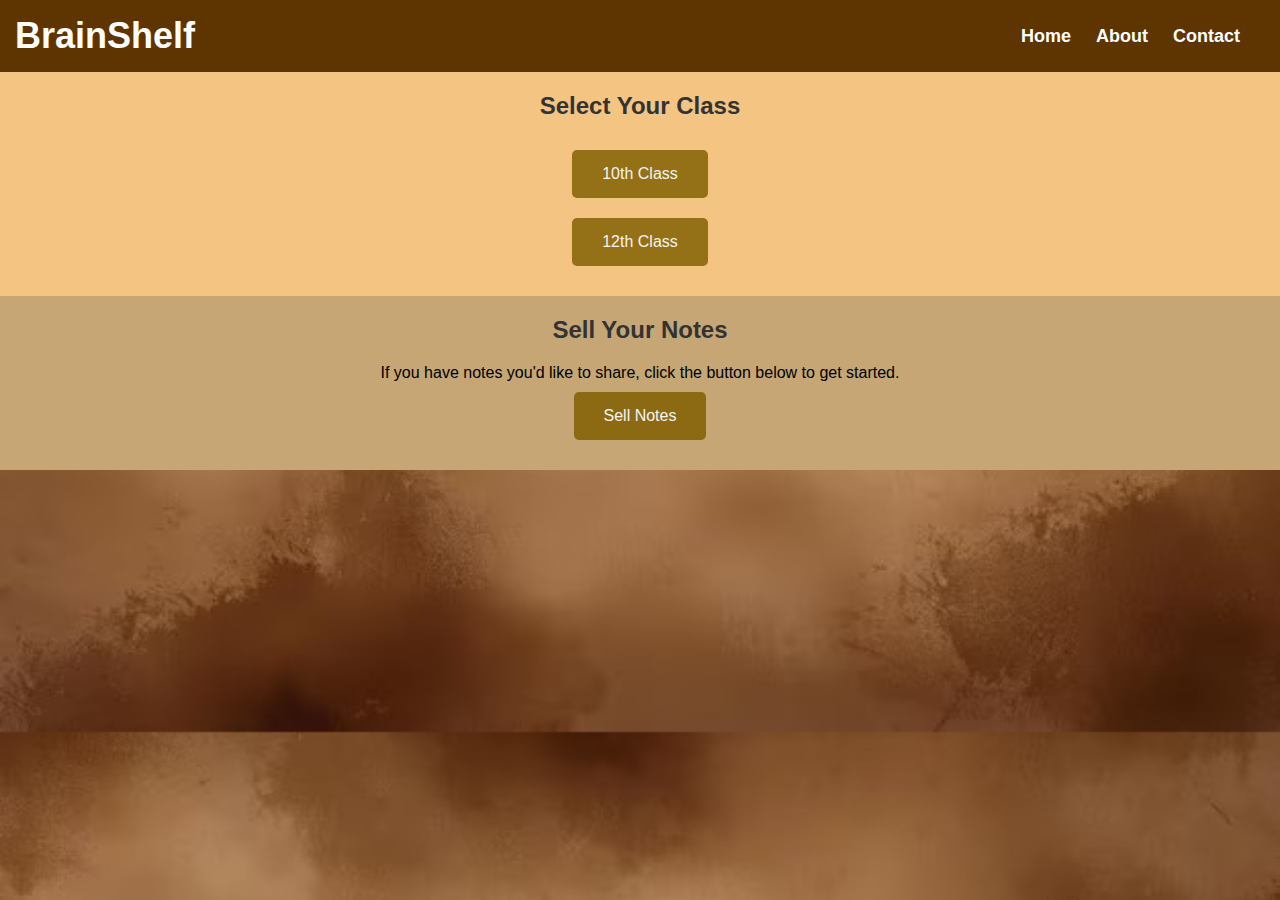
<file: 1st.html>
<!DOCTYPE html>
<html lang="en">
<head>
    <meta charset="UTF-8">
    <meta name="viewport" content="width=device-width, initial-scale=1.0">
    <title>Class Selection and Sell Notes</title>
    <link rel="stylesheet" href="1ststyle.css">
    <link rel="stylesheet" href="navigationstyle.css">

</head>
<body>
    <!-- Horizontal Navigation Bar -->
    <nav class="navbar">
        <div class="navdiv">
            <div class="logo"><a href="#"><h1>BrainShelf</h1></a></div>
            <ul>
                <li><a href="1st.html">Home</a></li>
                <li><a href="#">About</a></li>
                <li><a href="#">Contact</a></li>
            </ul>
        </div>
    </nav>

    
    <div class="center">
        <div class="left-section">
            <h2>Select Your Class</h2>
            <button onclick="location.href='3rd.html'">10th Class</button>
            <button onclick="location.href='3rd.html'">12th Class</button>
        </div>
        <div class="right-section">
            <h2>Sell Your Notes</h2>
            <p>If you have notes you'd like to share, click the button below to get started.</p>
            <button onclick="location.href='sell_notes.html'">Sell Notes</button>
        </div>
    </div>
</body>
</html>
</file>
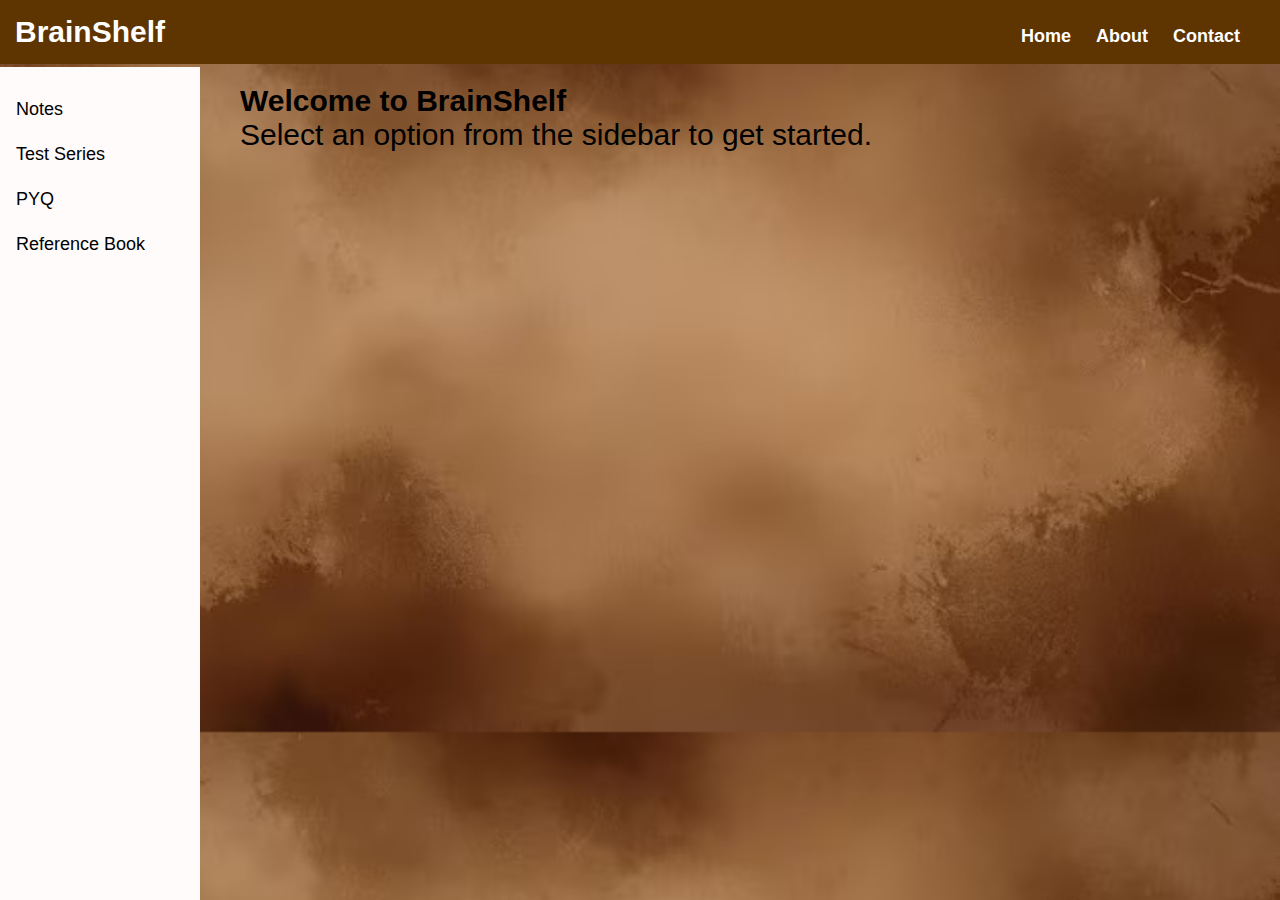
<file: 3rd.html>
<!DOCTYPE html>
<html lang="en">
<head>
    <meta charset="UTF-8">
    <meta name="viewport" content="width=device-width, initial-scale=1.0">
    <title>BrainShelf</title>
    <link rel="stylesheet" href="3rdstyle.css">
</head>
<body>
   
    <!-- Horizontal Navigation Bar -->
    <nav class="navbar">
        <div class="navdiv">
            <div class="logo"><a href="#"><h1>BrainShelf</h1></a></div>
            <ul>
                <li><a href="1st.html">Home</a></li>
                <li><a href="#">About</a></li>
                <li><a href="#">Contact</a></li>
            </ul>
        </div>
    </nav>

    <!-- Vertical Sidebar with Dropdown Menus -->
    <div class="sidebar">
        <ul>
            <li class="dropdown">
                <a href="#">Notes</a>
                <ul class="dropdown-content">
                    <li><a href="notes.html">Maths</a></li>
                    <li><a href="notes.html">English</a></li>
                    <li><a href="notes.html">Science</a></li>
                    <li><a href="notes.html">Social Science</a></li>
                    <li><a href="notes.html">Information Technology</a></li>
                    
                </ul>
            </li>
            <li class="dropdown">
                <a href="#">Test Series</a>
                <ul class="dropdown-content">
                    <li><a href="test.html">Chapterwise</a></li>
                    <li><a href="#">Overall</a></li>
                </ul>
            </li>
            <li><a href="pyq.html" target="">PYQ</a></li>
            <li><a href="reference.html">Reference Book</a></li>
        </ul>
    </div>

    <!-- Main Content Area -->
    <div class="main-content">
        <h1>Welcome to BrainShelf</h1>
        <p>Select an option from the sidebar to get started.</p>
    </div>
</body>
</html>
</file>
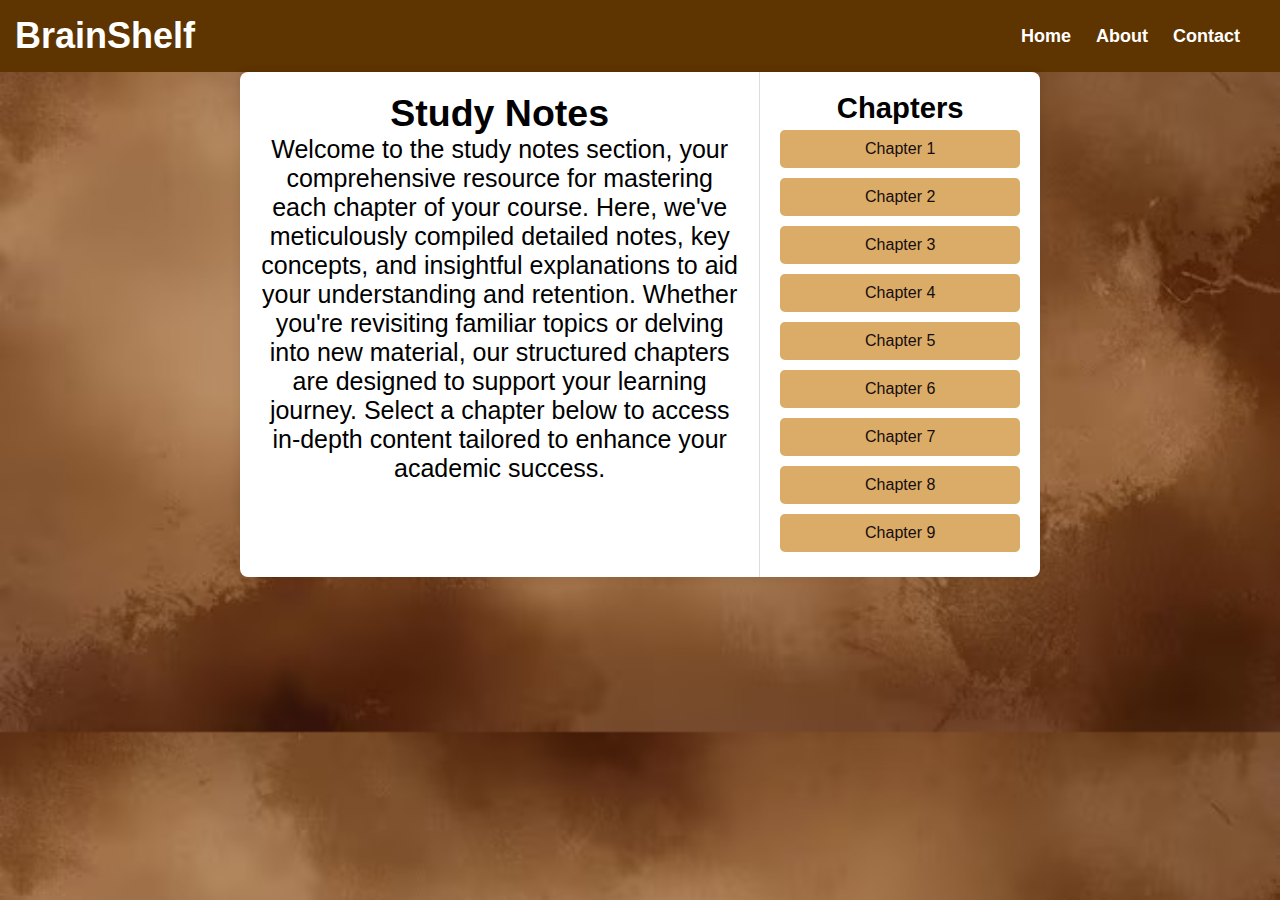
<file: notes.html>
<!DOCTYPE html>
<html lang="en">
<head>
    <meta charset="UTF-8">
    <meta name="viewport" content="width=device-width, initial-scale=1.0">
    <title>Study Notes</title>
    <link rel="stylesheet" href="notesstyle.css">
    <link rel="stylesheet" href="navigationstyle.css">

</head>
<body>
     <!-- Horizontal Navigation Bar -->
     <nav class="navbar">
        <div class="navdiv">
            <div class="logo"><a href="#"><h1>BrainShelf</h1></a></div>
            <ul>
                <li><a href="1st.html">Home</a></li>
                <li><a href="#">About</a></li>
                <li><a href="#">Contact</a></li>
            </ul>
        </div>
    </nav>
    <center>
    <div class="container">
        <!-- Notes Section -->
         
        <div class="notes-section">
            <h2>Study Notes</h2>
            <p> Welcome to the study notes section, your comprehensive resource for mastering each chapter of your course. Here, we've meticulously compiled detailed notes, key concepts, and insightful explanations to aid your understanding and retention. Whether you're revisiting familiar topics or delving into new material, our structured chapters are designed to support your learning journey. Select a chapter below to access in-depth content tailored to enhance your academic success.</p>
        </div>
        <!-- Chapter Buttons Section -->
        <div class="buttons-section">
            <h3>Chapters</h3>
            <div class="btn-group-vertical">
                <button onclick="location.href='chapter1.html'">Chapter 1</button>
                <button onclick="location.href='chapter2.html'">Chapter 2</button>
                <button onclick="location.href='chapter3.html'">Chapter 3</button>
                <button onclick="location.href='chapter4.html'">Chapter 4</button>
                <button onclick="location.href='chapter5.html'">Chapter 5</button>
                <button onclick="location.href='chapter5.html'">Chapter 6</button>
                <button onclick="location.href='chapter5.html'">Chapter 7</button>
                <button onclick="location.href='chapter5.html'">Chapter 8</button>
                <button onclick="location.href='chapter5.html'">Chapter 9</button>
            </div>
        </div>
    </div>
    </center>
</body>
</html>
</file>
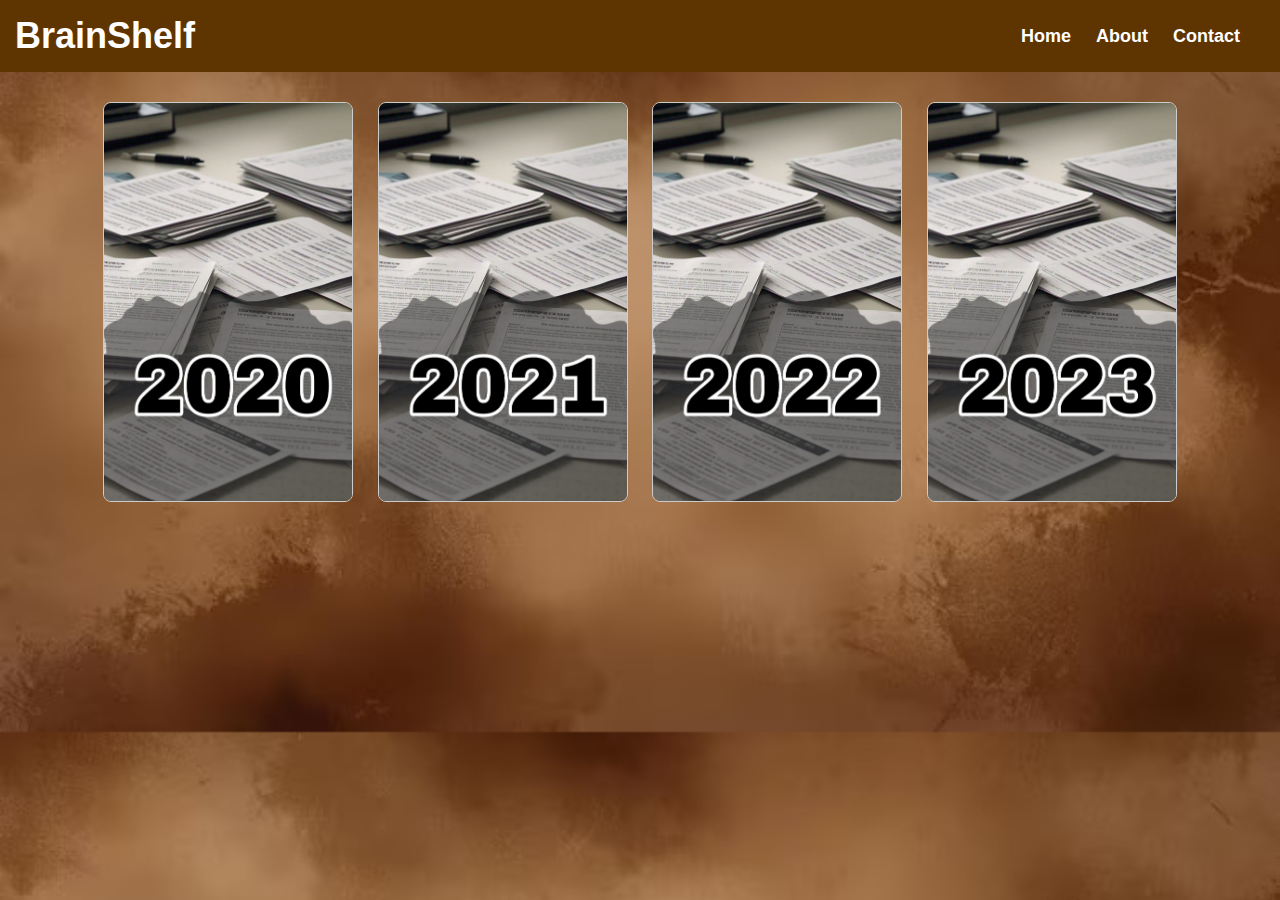
<file: pyq.html>
<!DOCTYPE html>
<html lang="en">
<head>
    <meta charset="UTF-8">
    <meta name="viewport" content="width=device-width, initial-scale=1.0">
    <title>Image Links</title>
    <link rel="stylesheet" href="pyq.css">
    <link rel="stylesheet" href="navigationstyle.css">

</head>
<body>
 <!-- Horizontal Navigation Bar -->
 <nav class="navbar">
    <div class="navdiv">
        <div class="logo"><a href="#"><h1>BrainShelf</h1></a></div>
        <ul>
            <li><a href="1st.html">Home</a></li>
            <li><a href="#">About</a></li>
            <li><a href="#">Contact</a></li>
        </ul>
    </div>
</nav>
    <!-- Image Links Section -->
    <div class="image-links">
        <a href="link1.html">
            <img src="2020.jpg" alt="2020 PYQ's">
        </a>
        <a href="link2.html">
            <img src="2021.jpg" alt="2021 PYQ's">
        </a>
        <a href="link3.html">
            <img src="2022.jpg" alt="2022 PYQ's">
        </a>
        <a href="link4.html">
            <img src="2023.jpg" alt="2023 PYQ's">
        </a>
    </div>

</body>
</html>
</file>
<file: 1ststyle.css>
* {
    margin: 0;
    padding: 0;
    box-sizing: border-box;
    font-family: Arial, sans-serif;
}

body {
    
    justify-content: center;
    align-items: center;
    height: 100vh;
    background-image: url('background.jpg');
    background-size: 100%;
}

.container {
    display: flex;
    width: 80%;
    max-width: 1000px;
    background-color: #fff;
    box-shadow: 0 0 10px rgba(0, 0, 0, 0.1);
    border-radius: 8px;
    overflow: hidden;
}

.left-section, .right-section {
    flex: 1;
    padding: 20px;
    display: flex;
    flex-direction: column;
    align-items: center;
    justify-content: center;
}

.left-section {
    background-color: #f3c482;
}

.right-section {
    background-color: #c5a674;
}

h2 {
    margin-bottom: 20px;
    color: #333;
}

button {
    background-color: #805e00d2;
    color: rgb(244, 244, 244);
    border: none;
    padding: 15px 30px;
    margin: 10px 0;
    border-radius: 5px;
    cursor: pointer;
    font-size: 16px;
    transition: background-color 0.3s ease;
}

button:hover {
    background-color: #653d05;
}
</file>
<file: navigationstyle.css>
* {
    margin: 0;
    padding: 0;
    box-sizing: border-box;
    text-decoration: none;
    font-family: Calibri, sans-serif;
}

.navbar {
    background: rgb(94, 52, 0);
    padding: 15px;
}

.navdiv {
    display: flex;
    align-items: center;
    justify-content: space-between;
}

.logo a {
    font-size: 35px;
    font-weight: 600;
    color: white;
}

.navdiv ul {
    list-style: none;
    display: flex;
}

.navdiv li {
    margin-right: 25px;
}

.navdiv a {
    color: white;
    font-size: 18px;
    font-weight: bold;
}
</file>
<file: 3rdstyle.css>
/* Global Styles */
* {
    margin: 0;
    padding: 0;
    box-sizing: border-box;
    text-decoration: none;
    font-family: Calibri, sans-serif;
    font-size: 30px;

}
body{
    background-image: url('background.jpg');
    background-size: 100%;
}

/* Horizontal Navigation Bar */
.navbar {
    background: rgb(94, 52, 0);
    padding: 15px;
}

.navdiv {
    display: flex;
    align-items: center;
    justify-content: space-between;
}

.logo a {
    font-size: 35px;
    font-weight: 600;
    color: white;
}

.navdiv ul {
    list-style: none;
    display: flex;
}

.navdiv li {
    margin-right: 25px;
}

.navdiv a {
    color: white;
    font-size: 18px;
    font-weight: bold;
}

/* Vertical Sidebar */
.sidebar {
    width: 200px;
    background-color: rgb(255, 251, 251);
    position: fixed;
    top: 67px; /* Adjust based on navbar height */
    left: 0;
    height: 100%;
    padding-top: 20px;
}

.sidebar ul {
    list-style-type: none;
    padding: 0;
}

.sidebar li {
    position: relative;
}

.sidebar a {
    display: block;
    color: #000;
    padding: 12px 16px;
    font-size: 18px;
}

.sidebar a:hover {
    background-color: #555;
    color: rgb(235, 177, 118);
}

/* Dropdown Content */
.dropdown-content {
    display: none;
    position: absolute;
    left: 200px; /* Aligns dropdown next to sidebar */
    top: 0;
    background-color: #f9f9f9;
    min-width: 160px;
    box-shadow: 0px 8px 16px 0px rgba(0,0,0,0.2);
    z-index: 1;
}

.dropdown-content a {
    color: black;
    padding: 12px 16px;
    text-decoration: none;
    display: block;
    font-size: 16px;
}

.dropdown-content a:hover {
    background-color: #ddd;
}

/* Show dropdown on hover */
.dropdown:hover .dropdown-content {
    display: block;
}

/* Main Content */
.main-content {
    margin-left: 220px; /* Adjust based on sidebar width */
    padding: 20px;
    background-size: 100%;
    color: rgb(0, 0, 0);
}
</file>
<file: notesstyle.css>
* {
    margin: 0;
    padding: 0;
    box-sizing: border-box;
    font-family: Arial, sans-serif;
}

body {
    justify-content: center;
    align-items: center;
    height: 100vh;
    background-color: #f0f0f0;
    background-image: url('background.jpg');
    background-size: 100%;
    
}

.container {
    display: flex;
    background-color: white;
    box-shadow: 0 0 10px rgba(0, 0, 0, 0.1);
    border-radius: 8px;
    overflow: hidden;
    width: 80%;
    max-width: 800px;
    font-size: 25px;
}

.notes-section, .buttons-section {
    padding: 20px;

}

.notes-section {
    flex: 2;
    border-right: 1px solid #ddd;
}

.buttons-section {
    flex: 1;
    display: flex;
    flex-direction: column;
    align-items: center;
}

.btn-group-vertical {
    display: flex;
    flex-direction: column;
    width: 100%;
}

.btn-group-vertical button {
    background-color:rgb(218, 172, 104);
    color: rgb(23, 12, 12);
    border: none;
    padding: 10px;
    margin: 5px 0;
    cursor: pointer;
    font-size: 16px;
    border-radius: 5px;
    transition: background-color 0.3s;
}

.btn-group-vertical button:hover {
    background-color: rgb(207, 158, 84);
}
</file>
<file: pyq.css>
body{
    background-image: url('background.jpg');
    background-size: 100%;
}
.image-links {
    text-align: center;
    margin-top: 20px;
}

.image-links a {
    display: inline-block;
    margin: 10px;
}

.image-links img {
    width: 250px;
    height: 400px;
    border: 1px solid #ccc;
    border-radius: 8px;
    transition: transform 0.3s ease-in-out;
}

.image-links img:hover {
    transform: scale(1.1);
}
</file>
